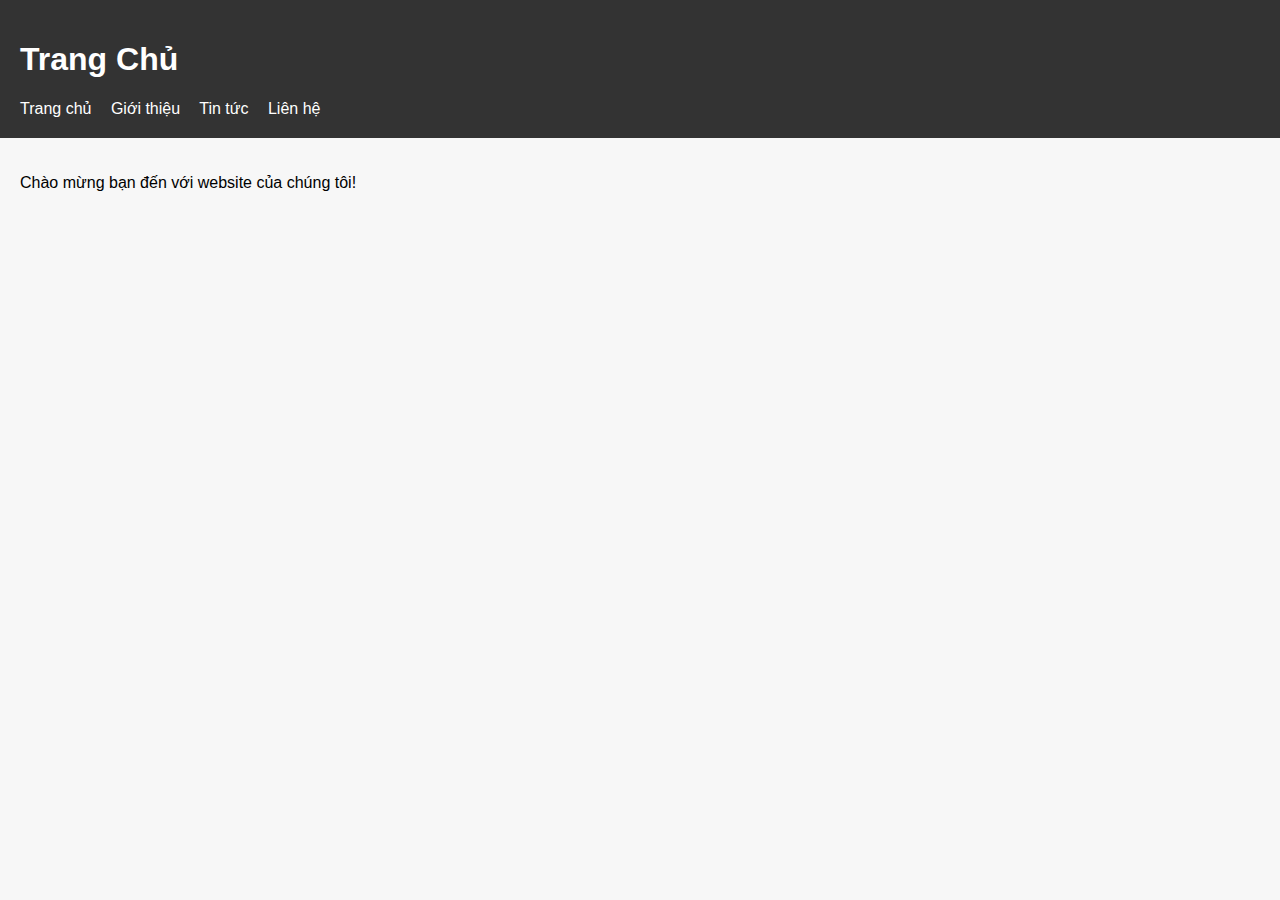
<file: index.html>
<!DOCTYPE html>
<html lang="vi">
<head>
  <meta charset="UTF-8">
  <title>Trang Chủ</title>
  <link rel="stylesheet" href="css/style.css">
</head>
<body>
  <header>
    <h1>Trang Chủ</h1>
    <nav>
      <a href="index.html">Trang chủ</a>
      <a href="about.html">Giới thiệu</a>
      <a href="news.html">Tin tức</a>
      <a href="contact.html">Liên hệ</a>
    </nav>
  </header>
  <main>
    <p>Chào mừng bạn đến với website của chúng tôi!</p>
  </main>
</body>
</html>
</file>
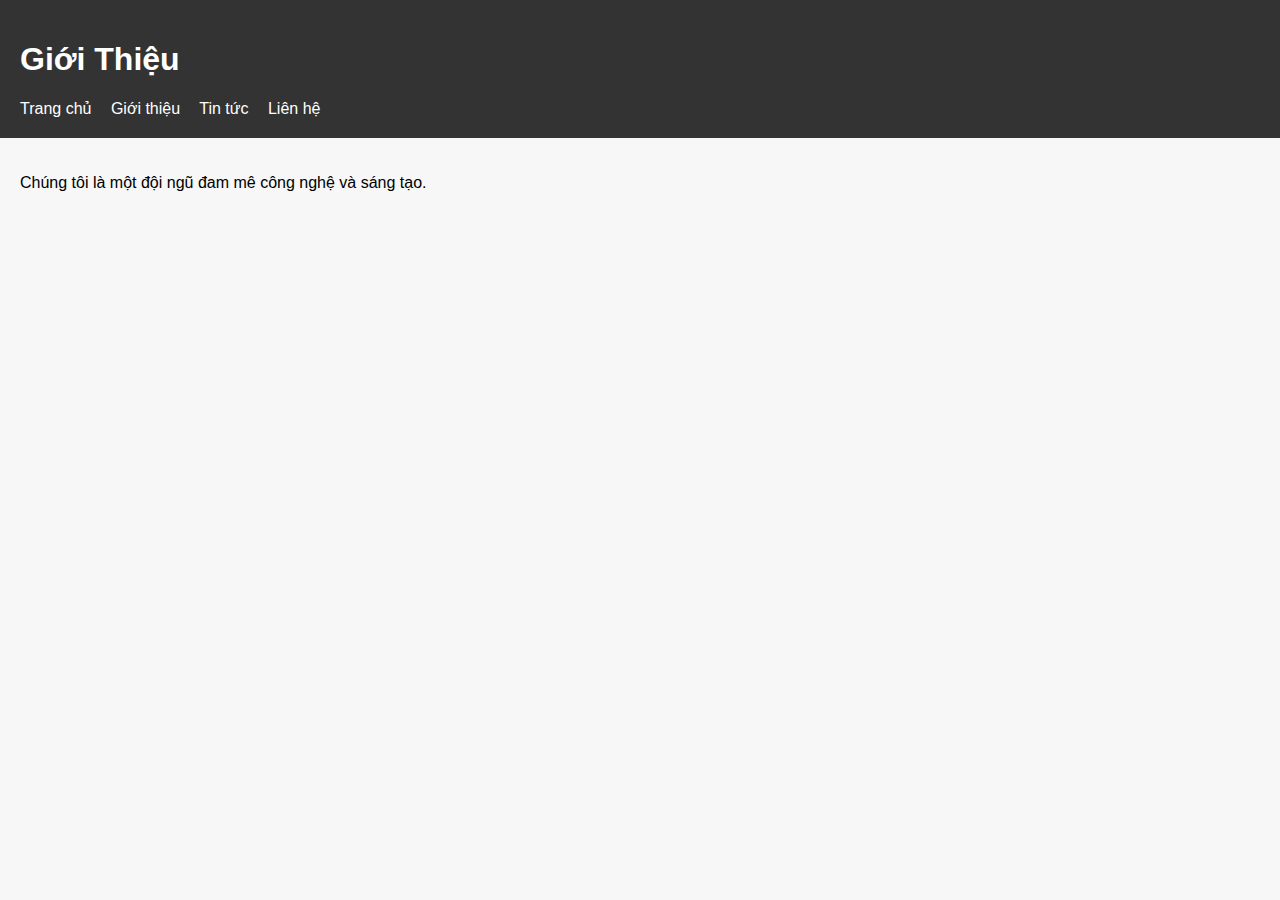
<file: about.html>
<!DOCTYPE html>
<html lang="vi">
<head>
  <meta charset="UTF-8">
  <title>Giới Thiệu</title>
  <link rel="stylesheet" href="css/style.css">
</head>
<body>
  <header>
    <h1>Giới Thiệu</h1>
    <nav>
      <a href="index.html">Trang chủ</a>
      <a href="about.html">Giới thiệu</a>
      <a href="news.html">Tin tức</a>
      <a href="contact.html">Liên hệ</a>
    </nav>
  </header>
  <main>
    <p>Chúng tôi là một đội ngũ đam mê công nghệ và sáng tạo.</p>
  </main>
</body>
</html>
</file>
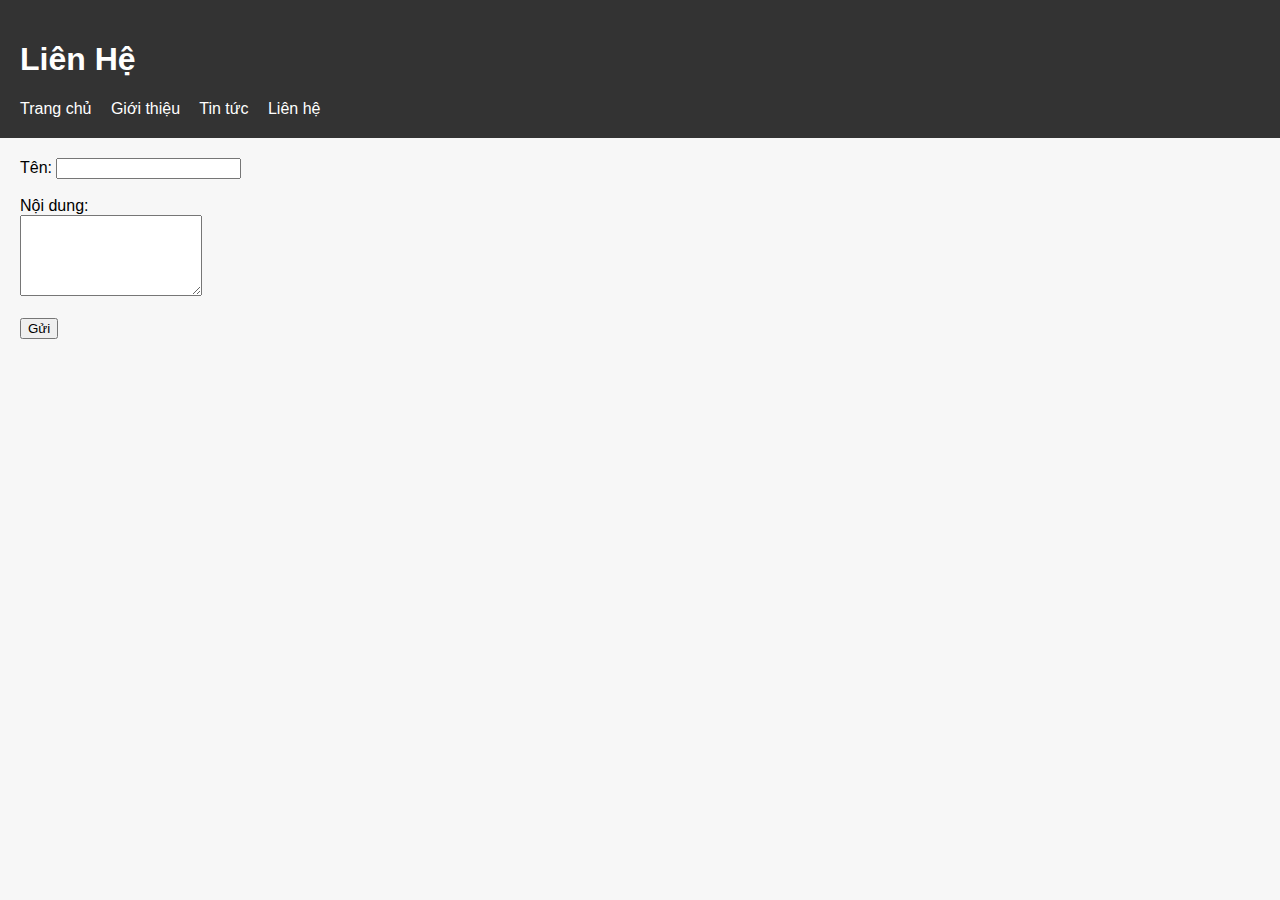
<file: contact.html>
<!DOCTYPE html>
<html lang="vi">
<head>
  <meta charset="UTF-8">
  <title>Liên Hệ</title>
  <link rel="stylesheet" href="css/style.css">
</head>
<body>
  <header>
    <h1>Liên Hệ</h1>
    <nav>
      <a href="index.html">Trang chủ</a>
      <a href="about.html">Giới thiệu</a>
      <a href="news.html">Tin tức</a>
      <a href="contact.html">Liên hệ</a>
    </nav>
  </header>
  <main>
    <form>
      <label for="name">Tên:</label>
      <input type="text" id="name" name="name"><br><br>
      <label for="message">Nội dung:</label><br>
      <textarea id="message" name="message" rows="5"></textarea><br><br>
      <button type="submit">Gửi</button>
    </form>
  </main>
</body>
</html>
</file>
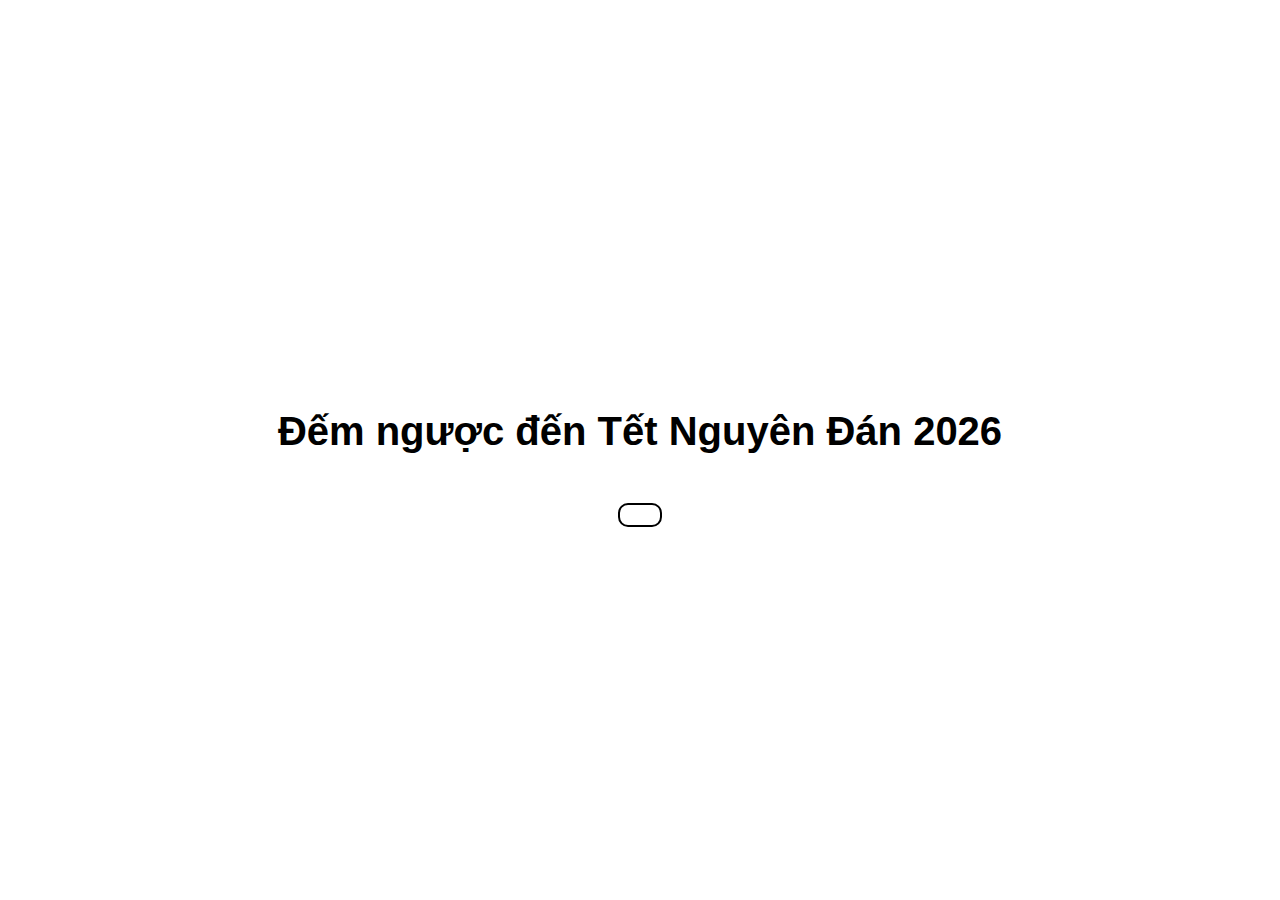
<file: countdown.html>
<!DOCTYPE html>
<html lang="vi">
<head>
    <meta charset="UTF-8">
    <meta name="viewport" content="width=device-width, initial-scale=1.0">
    <title>Đếm ngược đến Tết Nguyên Đán 2026</title>
    <style>
        body {
            font-family: 'Arial', sans-serif;
            display: flex;
            flex-direction: column;
            align-items: center;
            justify-content: center;
            height: 100vh;
            margin: 0;
            background-color: #ffffff;
            color: #000000;
            text-align: center;
            line-height: 1.6;
        }
        h1 {
            font-size: 2.5em;
            margin-bottom: 20px;
        }
        #currentDate {
            font-size: 1.5em;
            margin-bottom: 20px;
        }
        #countdown {
            font-size: 2em;
            padding: 10px 20px;
            border: 2px solid #000000;
            border-radius: 10px;
            display: inline-block;
        }
    </style>
</head>
<body>

    <h1>Đếm ngược đến Tết Nguyên Đán 2026</h1>
    <div id="currentDate"></div>
    <div id="countdown"></div>

    <script>
        function updateTime() {
            const now = new Date();
            const currentDateElement = document.getElementById('currentDate');
            currentDateElement.innerHTML = now.toLocaleString('vi-VN');

            const lunarNewYear = new Date('2026-02-17T00:00:00');
            const timeDifference = lunarNewYear - now;

            if (timeDifference > 0) {
                const days = Math.floor(timeDifference / (1000 * 60 * 60 * 24));
                const hours = Math.floor((timeDifference % (1000 * 60 * 60 * 24)) / (1000 * 60 * 60));
                const minutes = Math.floor((timeDifference % (1000 * 60 * 60)) / (1000 * 60));
                const seconds = Math.floor((timeDifference % (1000 * 60)) / 1000);

                const countdownElement = document.getElementById('countdown');
                countdownElement.innerHTML = `${days} ngày ${hours} giờ ${minutes} phút ${seconds} giây`;
            } else {
                countdownElement.innerHTML = "Chúc Mừng Năm Mới 2025!";
            }
        }

        setInterval(updateTime, 1000);
    </script>

</body>
</html>
</file>
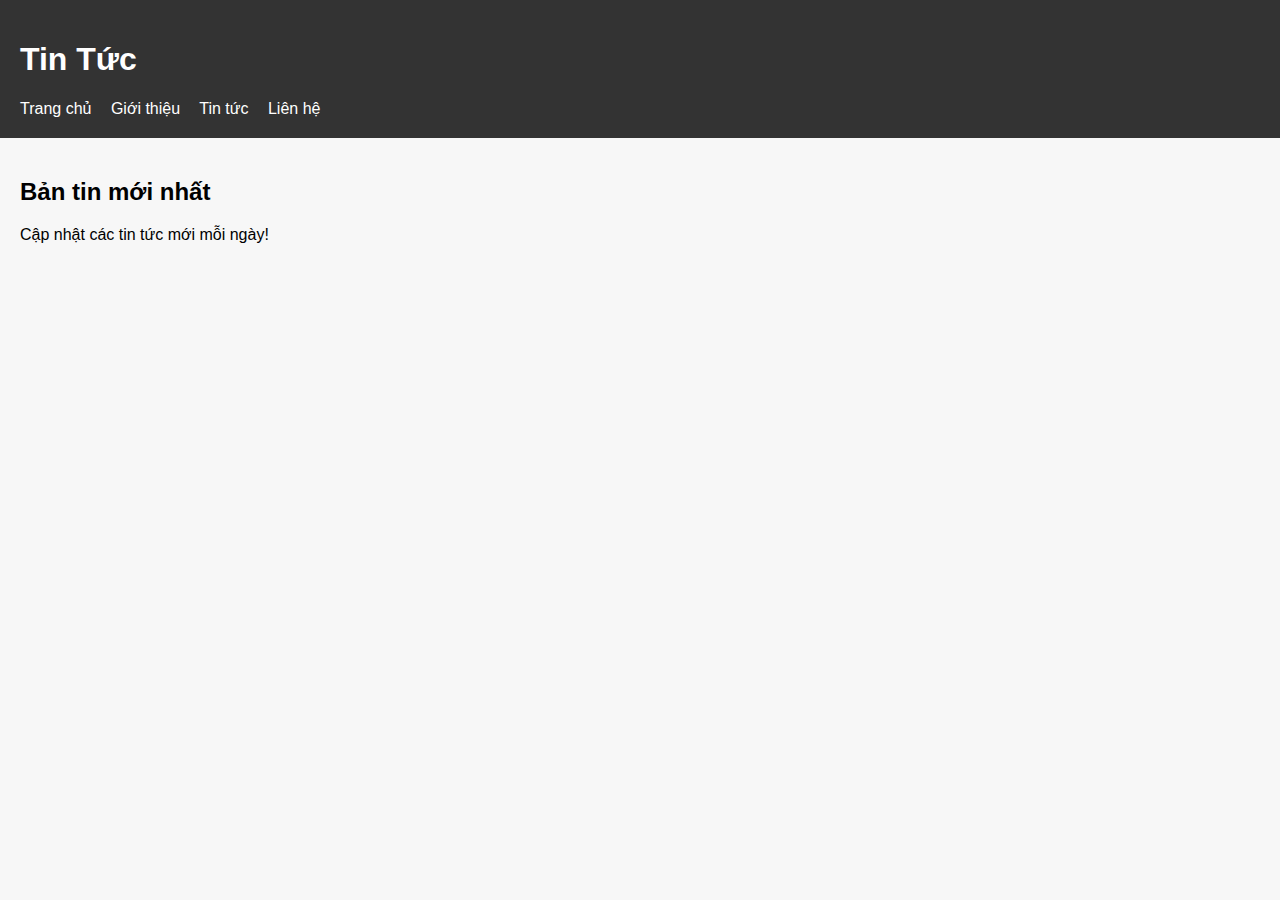
<file: new.html>
<!DOCTYPE html>
<html lang="vi">
<head>
  <meta charset="UTF-8">
  <title>Tin Tức</title>
  <link rel="stylesheet" href="css/style.css">
</head>
<body>
  <header>
    <h1>Tin Tức</h1>
    <nav>
      <a href="index.html">Trang chủ</a>
      <a href="about.html">Giới thiệu</a>
      <a href="news.html">Tin tức</a>
      <a href="contact.html">Liên hệ</a>
    </nav>
  </header>
  <main>
    <h2>Bản tin mới nhất</h2>
    <p>Cập nhật các tin tức mới mỗi ngày!</p>
  </main>
</body>
</html>
</file>
<file: css/style.css>
body {
  font-family: Arial, sans-serif;
  margin: 0;
  padding: 0;
  background: #f7f7f7;
}

header {
  background-color: #333;
  color: white;
  padding: 20px;
}

nav a {
  color: white;
  margin-right: 15px;
  text-decoration: none;
}

nav a:hover {
  text-decoration: underline;
}

main {
  padding: 20px;
}
</file>
